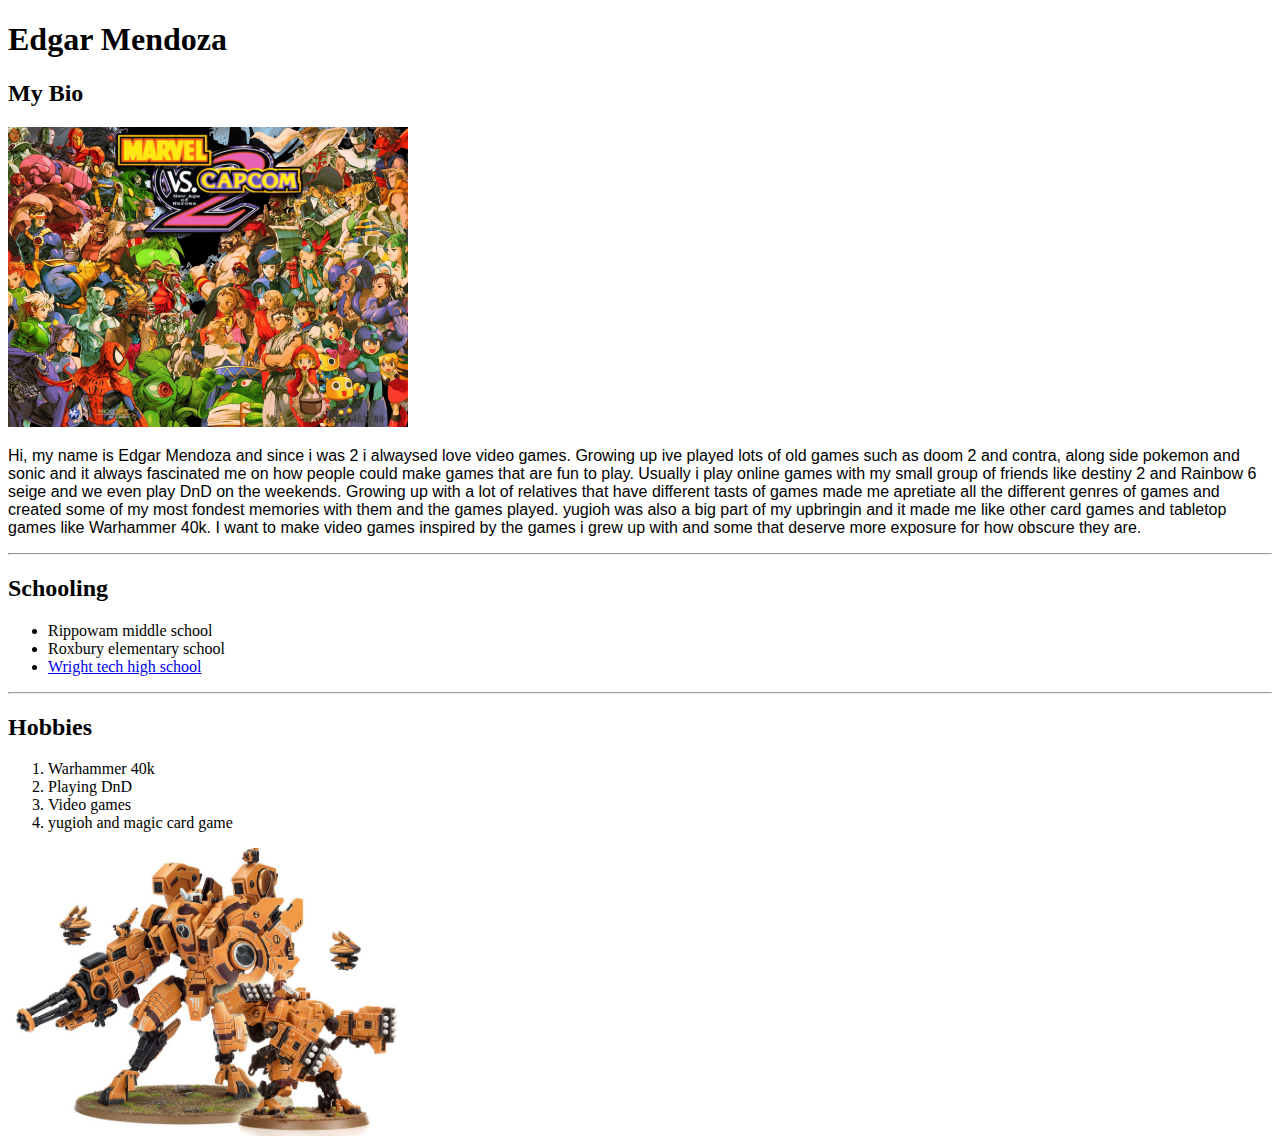
<file: w1/Index.html>
<!DOCTYPE html>
<html lang="en">
<head>
    <meta charset="UTF-8">
    <meta name="viewport" content="width=device-width, initial-scale=1.0">
    <title>Homework1</title>
    <h1>Edgar Mendoza</h1>
    <h2>My Bio</h2>
    <img src="images/MvC2.jpg" alt="Marvel vs Capcom 2" width="400">



    <p style="width:600xp; font-family: Impact, Haettenschweiler, 'Arial Narrow Bold', sans-serif;"> Hi, my name is Edgar Mendoza and since i was 2 i alwaysed love video games. Growing up ive played lots of old games such as doom 2 and contra, along side pokemon and sonic and it always fascinated me on how people could make games that are fun to play. Usually i play online games with my small group of friends like destiny 2 and Rainbow 6 seige and we even play DnD on the weekends. Growing up with a lot of relatives that have different tasts of games made me apretiate all the different genres of games and created some of my most fondest memories with them and the games played. yugioh was also a big part of my upbringin and it made me like other card games and tabletop games like Warhammer 40k. I want to make video games inspired by the games i grew up with and some that deserve more exposure for how obscure they are. </p> 
   <hr>
   <h2>Schooling</h2>
   <ul>
       <li>Rippowam middle school</li>
       <li>Roxbury elementary school</li>
       <li><a href="https://wright.cttech.org/"> Wright tech high school</a></li>
   </ul>
   <hr>
   <h2>Hobbies</h2>
   <ol>
       <li>Warhammer 40k</li>
       <li>Playing DnD</li>
       <li>Video games</li>
       <li>yugioh and magic card game</li>
   </ol>
   <img src="images/Riptide.jpg" alt="Warhammer 40k Tau Riptide" width="400">

</html>
</file>
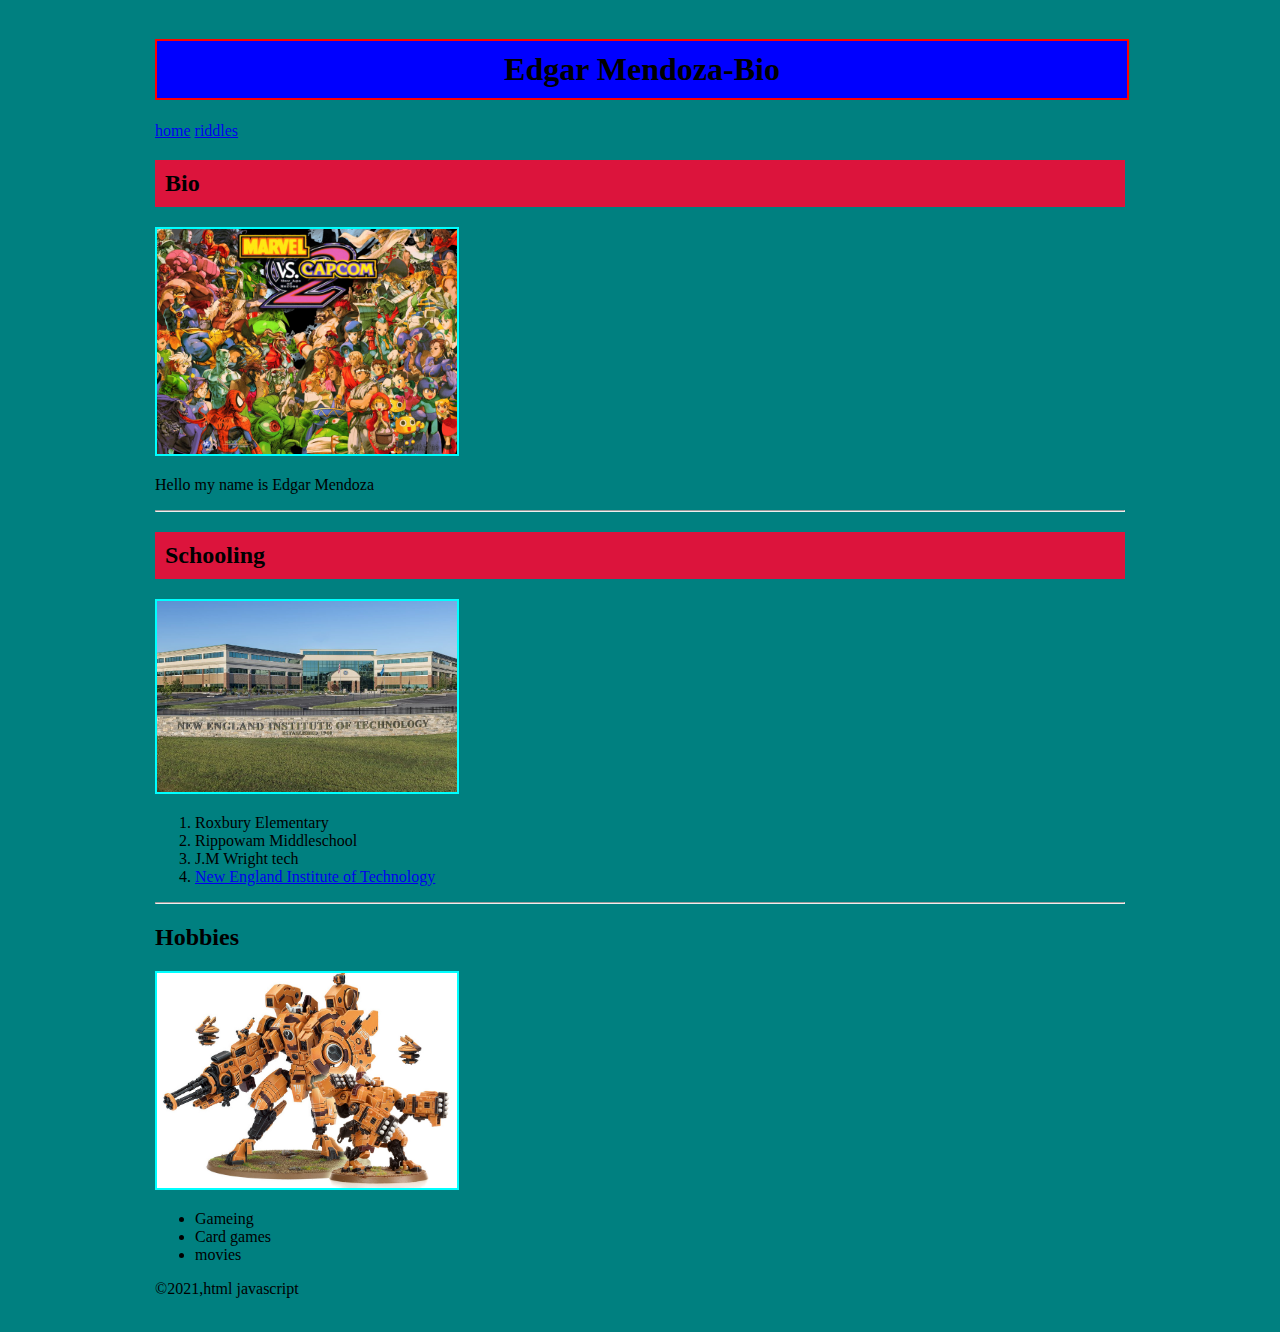
<file: w2/index.html>
<!DOCTYPE html>
<html lang="en">
<head>
    <meta charset="UTF-8">
    <meta name="viewport" content="width=device-width, initial-scale=1.0">
    <title>Edgar Mendoza Bio</title>
    <link rel="stylesheet" href="style.css">
</head>
<body>
    <div id="container">
        <h1>Edgar Mendoza-Bio</h1>
        <div class="nav-bar">
            <a href="index.html"> home</a>
            <a href="riddles.html"> riddles</a>
        </div>
        <h2 class="sections"> Bio</h2>
        <img src="images/MvC2.jpg" alt="Bio-image" width="300">
        <p>Hello my name is Edgar Mendoza</p>
        <hr>
        <h2 class="sections"> Schooling</h2>
        <img src="images/New england.jpg" alt="NEIT" width="300">
        <ol>
            <li>Roxbury Elementary</li>
            <li>Rippowam Middleschool</li>
            <li>J.M Wright tech</li>
            <li><a href="http://www.neit.edu">New England Institute of Technology</a></li>
        </ol>
        <hr>
        <h2 class="section">Hobbies</h2>
        <img src="images/Riptide.jpg" alt="Warhammer" width="300">
        <ul>
            <li>Gameing</li>
            <li>Card games</li>
            <li>movies</li>
        </ul>
        <p class="footer">&copy;2021,html javascript</p>
    </div>
</body>
</html>
</file>
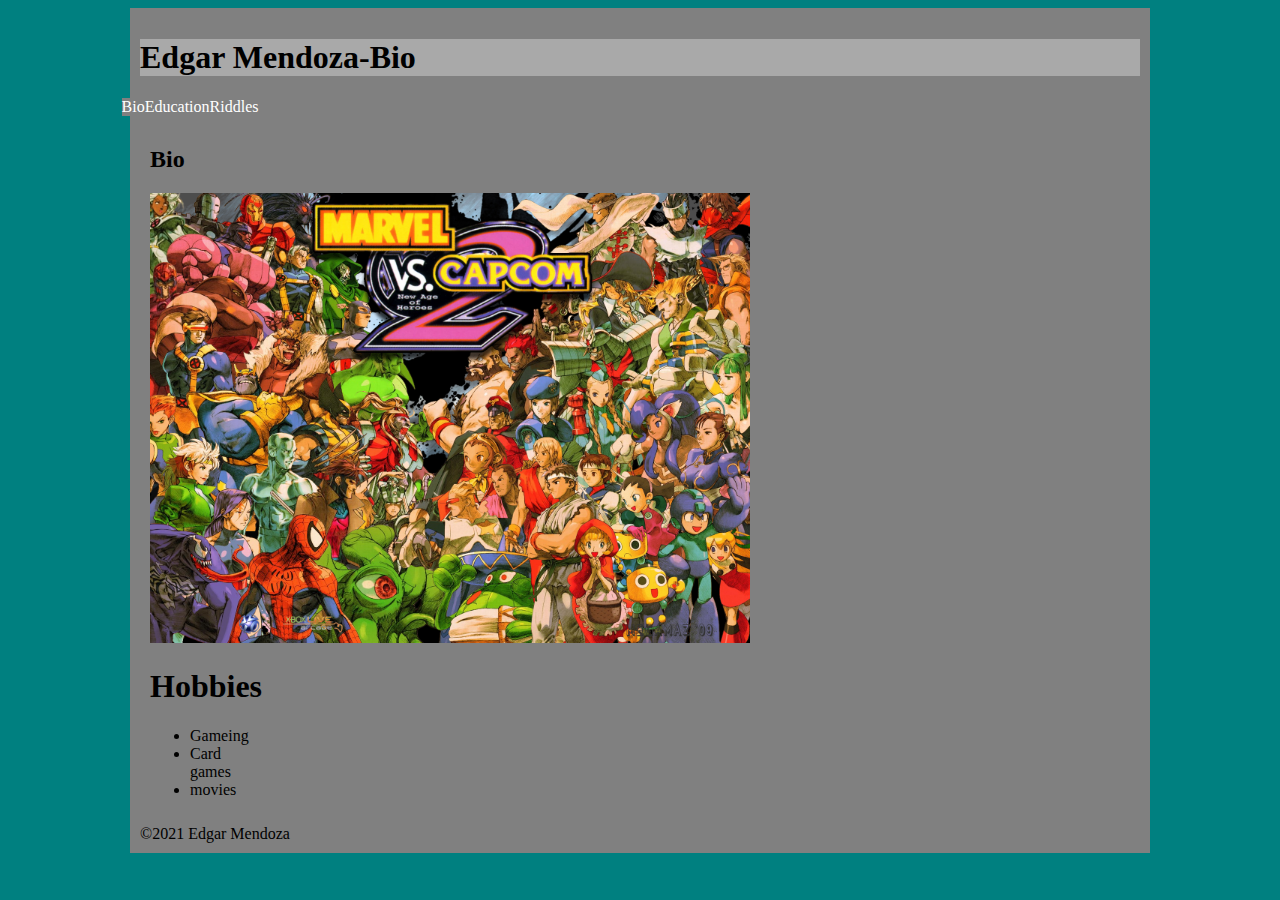
<file: w3/index.html>
<!DOCTYPE html>
<html lang="en">
<head>
    <meta charset="UTF-8">
    <meta name="viewport" content="width=device-width, initial-scale=1.0">
    <title>Edgar Mendoza Bio</title>
    <link rel="stylesheet" href="style.css">
</head>
<body>
    <div id="container">
        <header><h1>Edgar Mendoza-Bio</h1></header>
        <nav>
            <a href="index.html"> Bio</a>
            <a href="school.html"> Education</a>
            <a href="riddles.html"> Riddles</a>
        </nav>
        <div id="content">
            <section>
                <h2>Bio</h2>
                <img src="images/MvC2.jpg" alt="me" width="600">
                <p></p>
            </section>
            <aside>
                <h1>Hobbies</h1>
                <ul>
                    <li>Gameing</li>
            <li>Card games</li>
            <li>movies</li>
                </ul>
            </aside>
        </div>
        <footer>&copy;2021 Edgar Mendoza</footer>
    </div>

</body>
</html>
</file>
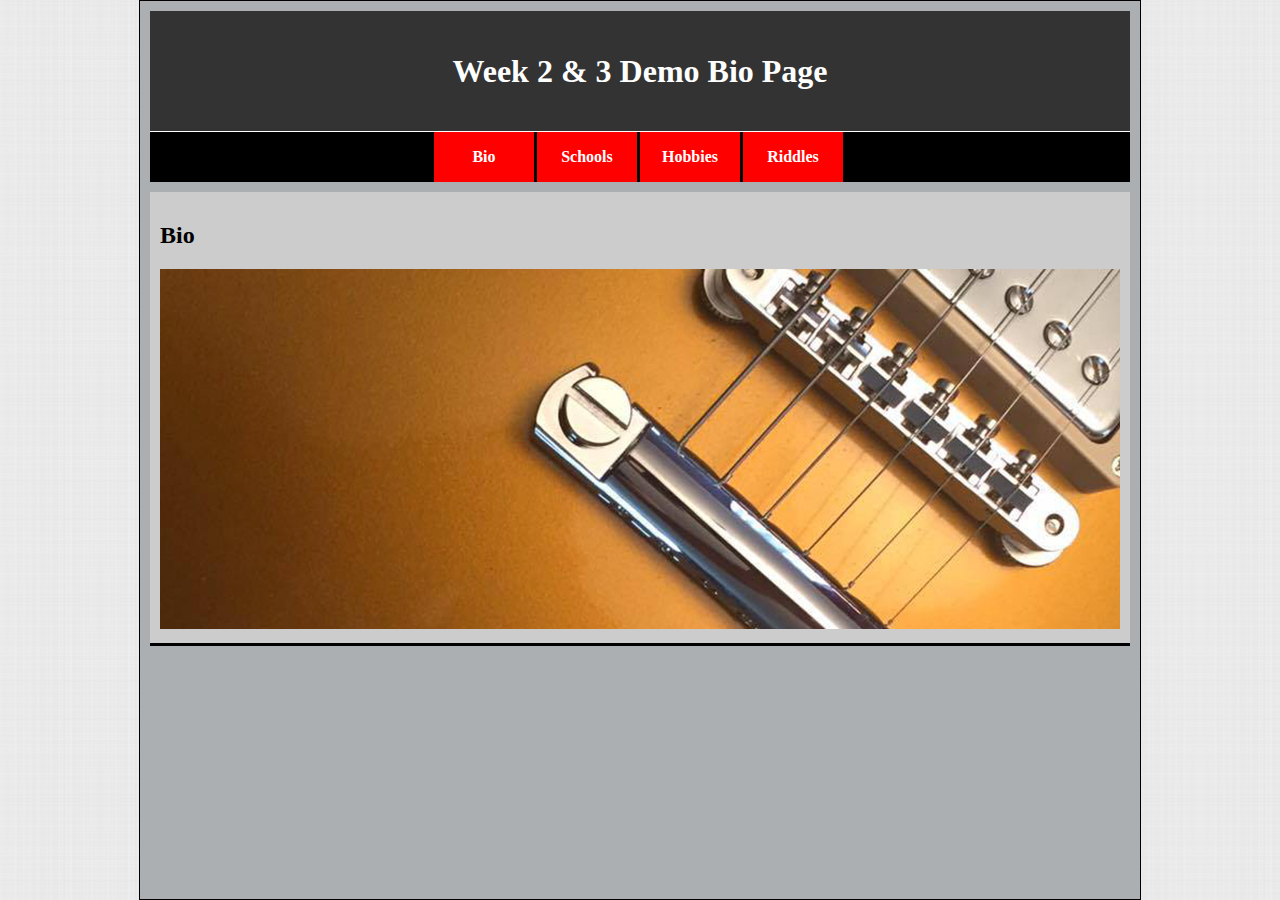
<file: Week3Lab/index.html>
<!DOCTYPE html>
<html lang="en">
<head>
    <meta charset="UTF-8">
    <meta name="viewport" content="width=device-width, initial-scale=1.0">
    <title>Home page - Week 3 Lab</title>
    <link rel="stylesheet" href="css/Week3.css">
</head>
<body>
    <div id="main-container">
        <h1 id="header">Week 2 & 3 Demo Bio Page</h1>
        <div id="nav">
            <a href="#" class="btn">Bio</a>
            <a href="#" class="btn">Schools</a>
            <a href="#" class="btn">Hobbies</a>
            <a href="#" class="btn">Riddles</a>
        </div>
        <div class="section">
            <h2 class="tittle">Bio</h2>
            <img src="images/bio.jpg" alt="Bio Image">
        </div>
    </div>
    
</body>
</html>
</file>
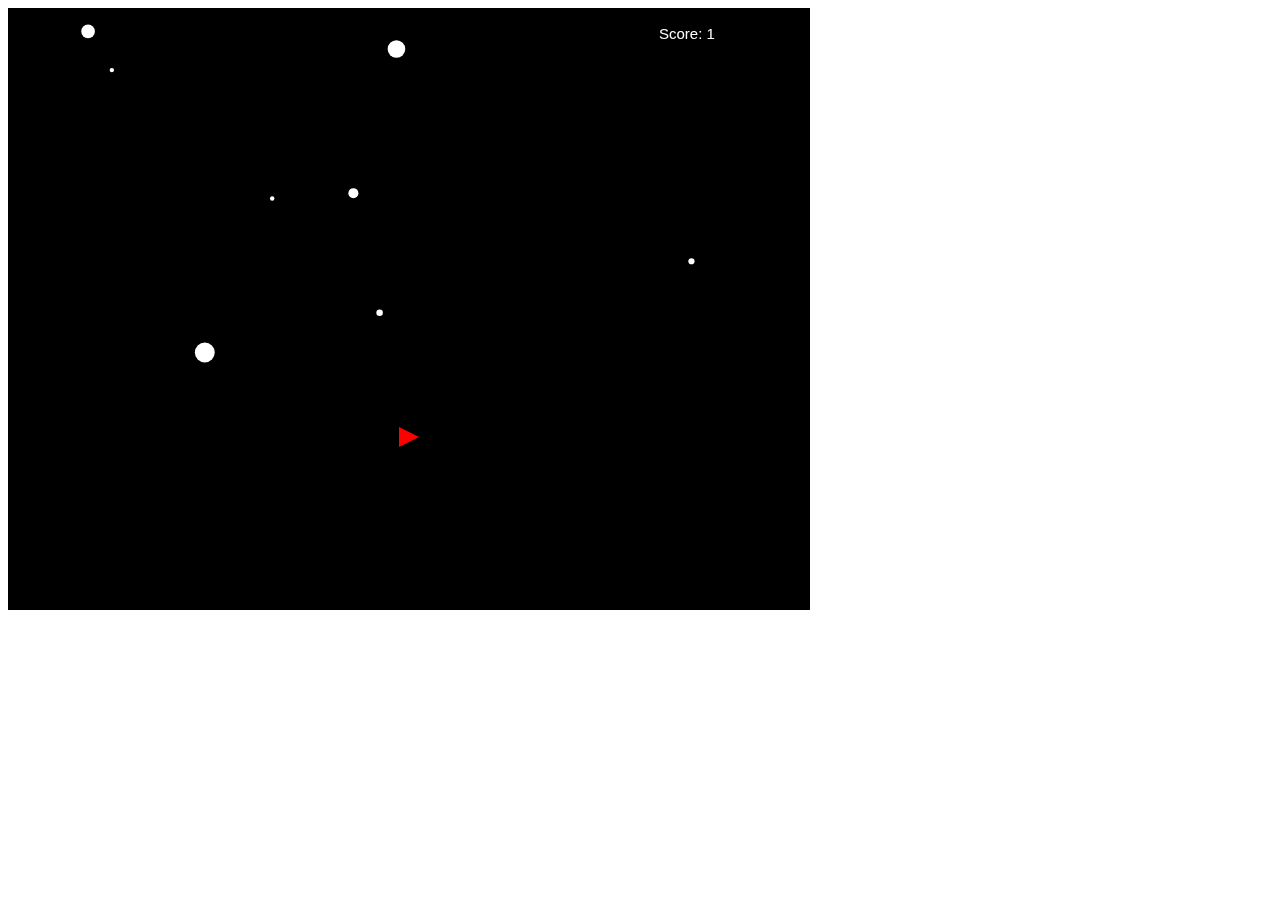
<file: Week8Lab/index.html>
<!DOCTYPE html>
<html lang="en">
<head>
    <meta charset="UTF-8">
    <meta name="viewport" content="width=device-width, initial-scale=1.0">
    <title>Asteroid Avoidance</title>
</head>
<body>
    <canvas width="800" height="600" style="border: 1px solid black; background-color: black;"></canvas>
    <script src="script.js"></script>
</body>
</html>
</file>
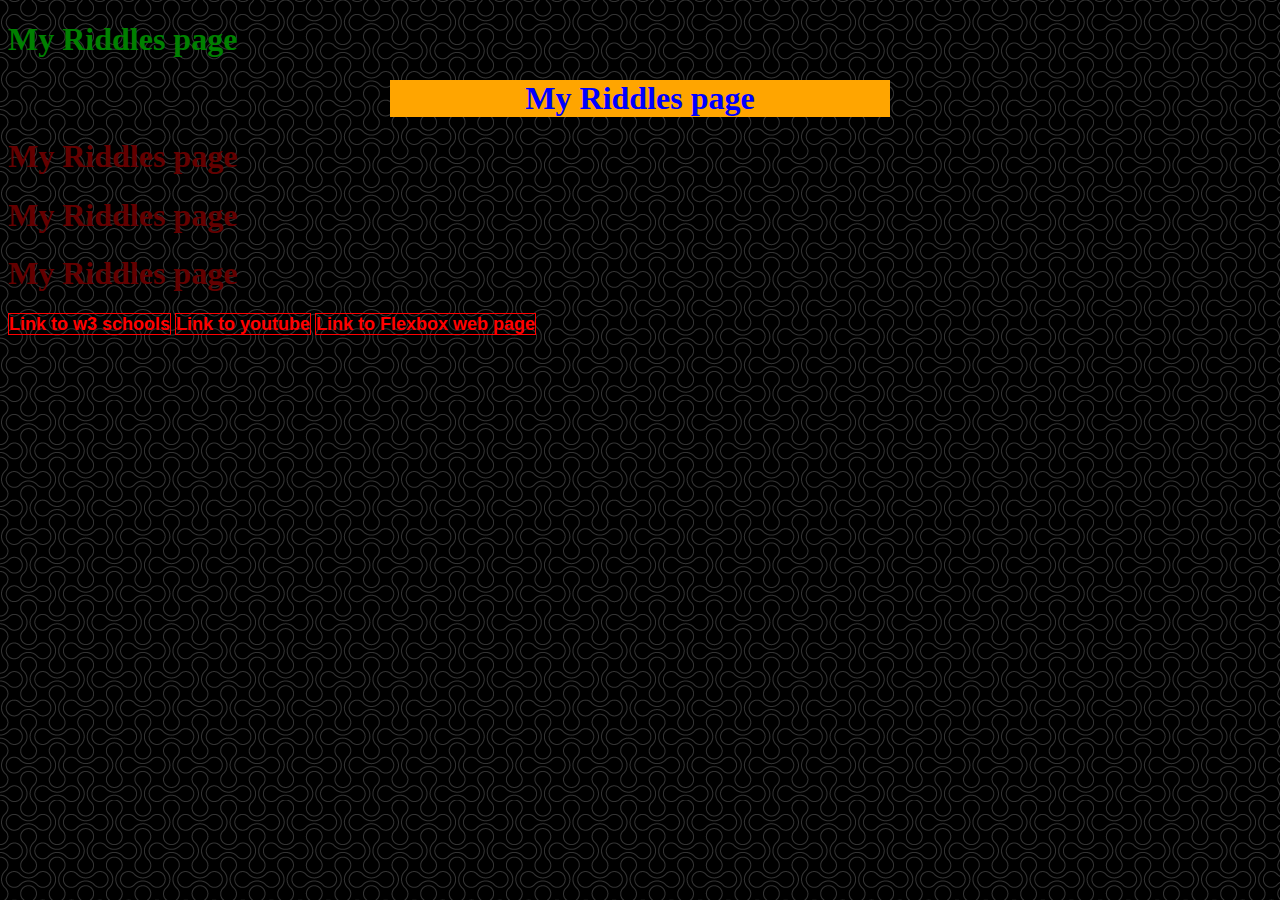
<file: week1Lab/Week2Lab/index.html>
<!DOCTYPE html>
<html lang="en">
<head>
    <meta charset="UTF-8">
    <meta name="viewport" content="width=device-width, initial-scale=1.0">
    <title>week2Lab</title>
    <link rel="stylesheet" href="style.css">
    <!--Example of In Document StyleSheet-->
    <style>
        /*This is a CSS comment*/
        /*Example of in Document Rule*/
        h1{
            color: rgba(100, 0, 0);
        }

        .newHeader{
            color: orange;
        }
    
    
     </style>
     <script>
         //this is a line comment
         /*multiline block comment*/$//alert(Date());
     </script>
     <script src="myJavaScript.js"></script>
</head>
<body>
    <!--Examples of inline stylesheet-->
    <h1 style="color:green">My Riddles page</h1>
    <h1 id="newHeader">My Riddles page</h1>
    <h1 class="newClassHeader">My Riddles page</h1>
    <h1 class="newClassHeader">My Riddles page</h1>
    <h1 class="newClassHeader">My Riddles page</h1>
    <a href="#">Link to w3 schools</a>
    <a href="http://youtube.com">Link to youtube</a>
    <a href="flexbox.html">Link to Flexbox web page</a>
</body>
</html>
</file>
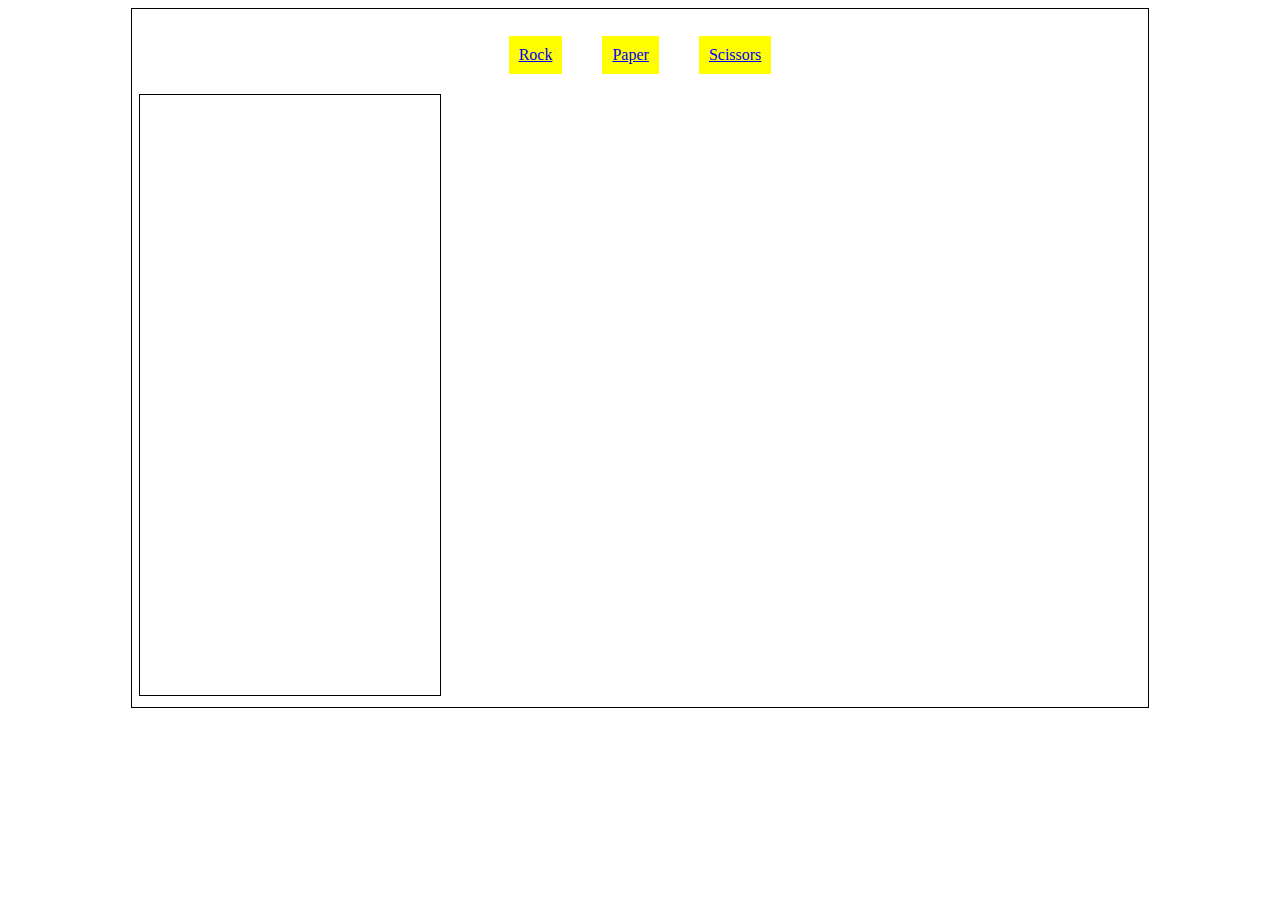
<file: w6/RPS/RPS/index.html>
<!DOCTYPE html>
<html lang="en">
<head>
    <meta charset="UTF-8">
    <meta name="viewport" content="width=device-width, initial-scale=1.0">
    <title>Rock Paper Scissors</title>
    <meta name="author" content="Jay Aguiar">
    <link rel="stylesheet" href="style.css">
</head>
<body>
    <div id="container">
        <nav>
            <a href="#" id="rock">Rock</a>
            <a href="#" id="paper">Paper</a>
            <a href="#" id="scissors">Scissors</a>
        </nav>
        <canvas id=width="1000" height="600"></canvas>
    </div>
    <script src="rps.js"></script>
</body>
</html>
</file>
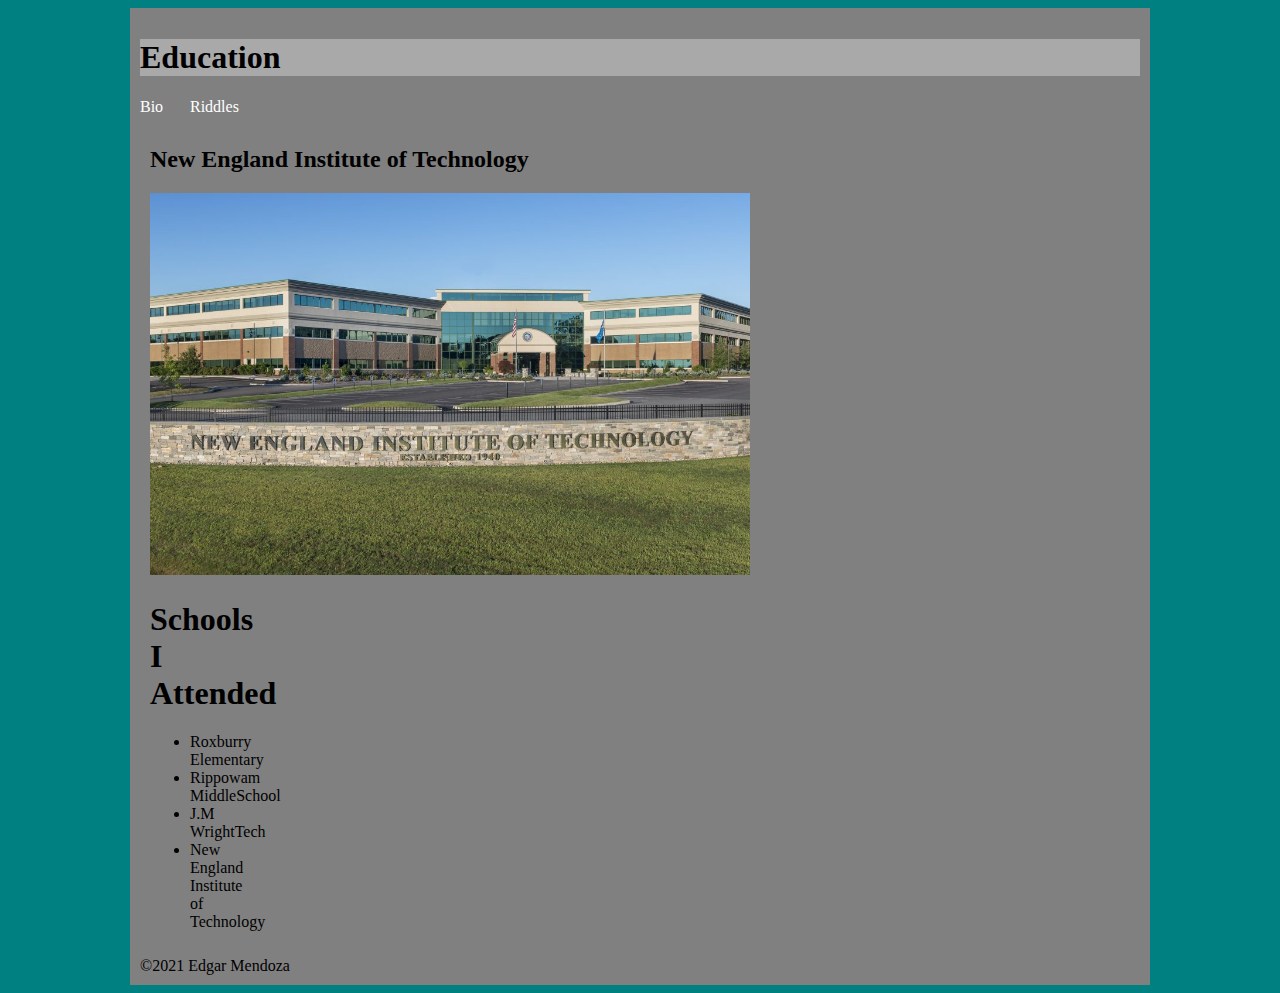
<file: w3/school.html>
<!DOCTYPE html>
<html lang="en">
<head>
    <meta charset="UTF-8">
    <meta name="viewport" content="width=device-width, initial-scale=1.0">
    <title>Education</title>
    <link rel="stylesheet" href="style.css">
</head>
<body>
    <div id="container">
        <header><h1>Education</h1></header>
        <nav>
            <a href="index.html"> Bio</a>
            <a href="riddles.html"> Riddles</a>
        </nav>
        <div id="content">
            <section>
                <h2>New England Institute of Technology</h2>
                <img src="images/New england.jpg" alt="School" width="600">
                <p></p>
            </section>
            <aside>
                <h1>Schools I Attended</h1>
                <ul>
                    <li>Roxburry Elementary</li>
            <li>Rippowam MiddleSchool</li>
            <li>J.M WrightTech</li>
            <li>New England Institute of Technology</li>
                </ul>
            </aside>
        </div>
        <footer>&copy;2021 Edgar Mendoza</footer>
    </div>
</body>   
</html>
</file>
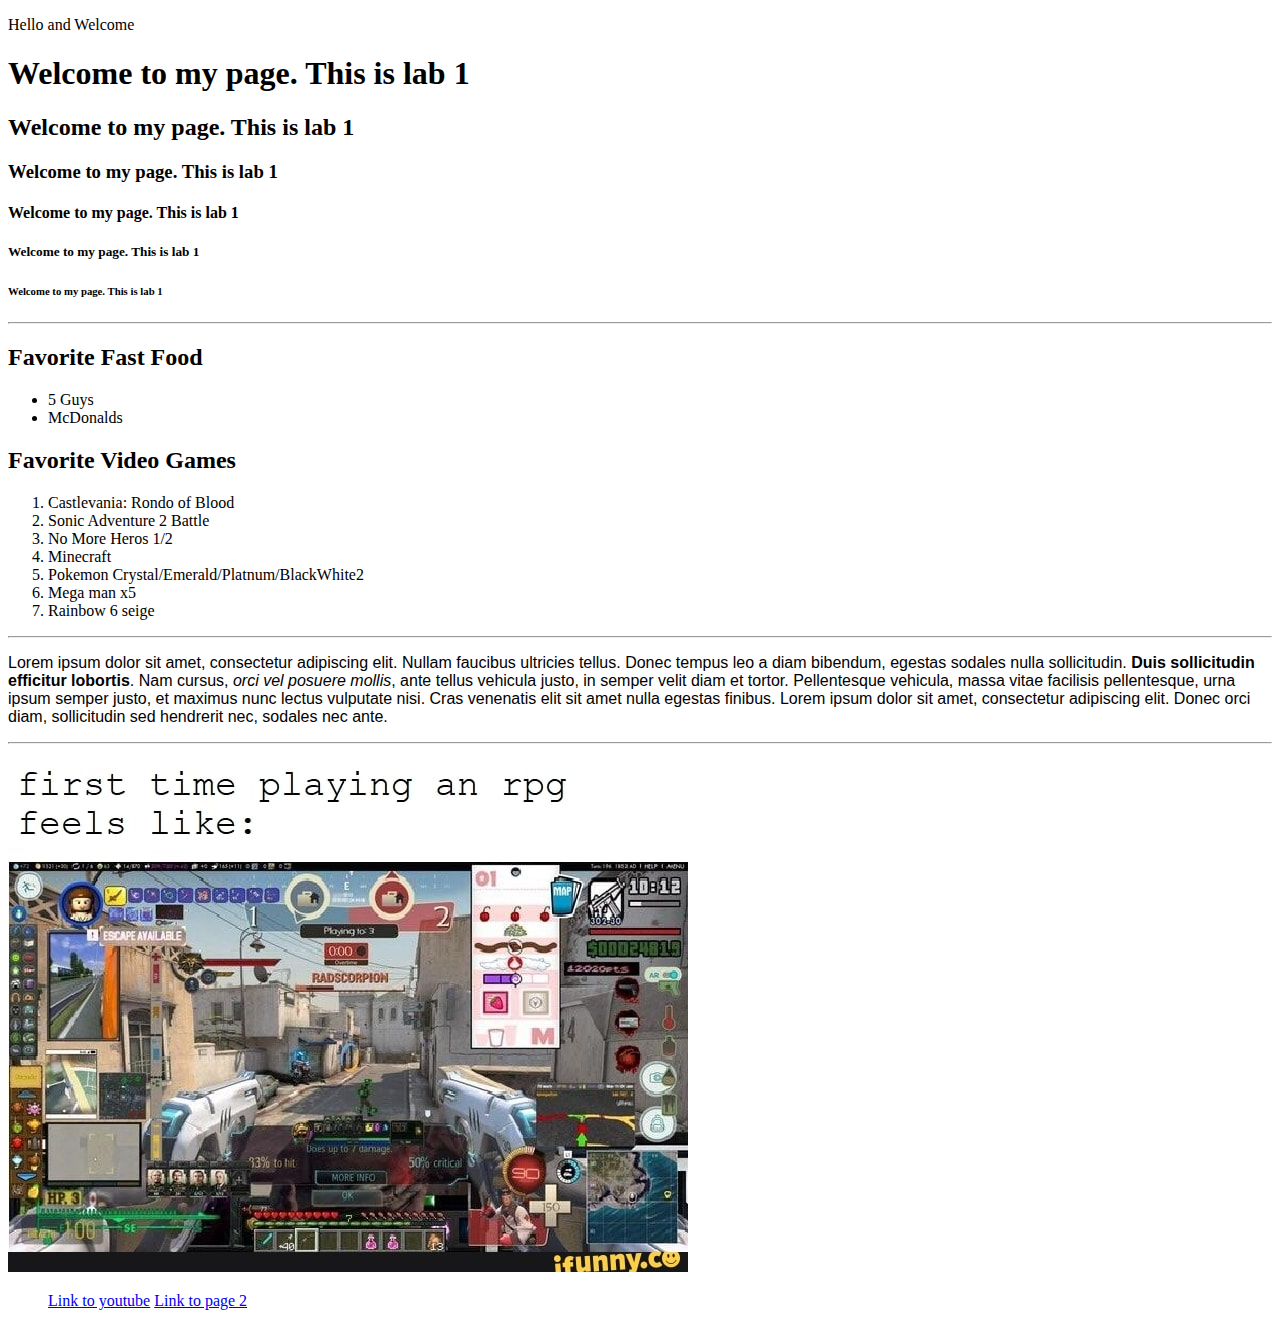
<file: week1Lab/LabTemp.html>
<!DOCTYPE html>
<html lang="en">
<head>
    <meta charset="UTF-8">
    <meta name="viewport" content="width=device-width, initial-scale=1.0">
    <title>Week 1 Lab</title>
</head>
<body>
<!--This is a paragraph element-->
    <p>Hello and Welcome</p>
<!--Header Element-->
<H1>Welcome to my page. This is lab 1</H1>
<H2>Welcome to my page. This is lab 1</H2>
<H3>Welcome to my page. This is lab 1</H3>
<H4>Welcome to my page. This is lab 1</H4>
<H5>Welcome to my page. This is lab 1</H5>
<H6>Welcome to my page. This is lab 1</H6>
<hr>
<h2>Favorite Fast Food </h2>
<!--Unorderd List-->
<ul>
    <!--List Element-->
    <li>5 Guys</li>
    <li>McDonalds</li>
</ul>

<!--Ordered List-->
<h2>Favorite Video Games</h2>
<ol>
<li>Castlevania: Rondo of Blood</li>
<li>Sonic Adventure 2 Battle</li>
<li>No More Heros 1/2</li>
<li>Minecraft</li>
<li>Pokemon Crystal/Emerald/Platnum/BlackWhite2</li>
<li>Mega man x5</li>
<li>Rainbow 6 seige</li>
</ol>

<hr>
<!--Example Paragraph-->
<p style="width:600xp; font-family: Impact, Haettenschweiler, 'Arial Narrow Bold', sans-serif;">Lorem ipsum dolor sit amet, consectetur adipiscing elit. Nullam faucibus ultricies tellus. Donec tempus leo a diam bibendum, egestas sodales nulla sollicitudin. <b>Duis sollicitudin efficitur lobortis</b>. Nam cursus, <i>orci vel posuere mollis</i>, ante tellus vehicula justo, in semper velit diam et tortor. Pellentesque vehicula, massa vitae facilisis pellentesque, urna ipsum semper justo, et maximus nunc lectus vulputate nisi. Cras venenatis elit sit amet nulla egestas finibus. Lorem ipsum dolor sit amet, consectetur adipiscing elit. Donec orci diam, sollicitudin sed hendrerit nec, sodales nec ante.</p>

<hr>


<img src="image/ultimate gamer.jpg"  alt="RPG players be like">
<!--example of Anchor Element-->
<ul style="list-style-type: none;">
<a href="http://youtube.com">Link to youtube</a>
<a href="pagetwo.html">Link to page 2</a>
</ul>




</body>
</html>
</file>
<file: w2/style.css>
body{
    background-color:teal ;
    font-family: cursive;
    color: black;
    display:flex;
    justify-content: center;
}

#container{
    width: 970px;
    padding: 10px;

}

h1{
    width: 950px;
    padding: 10px;
    text-align: center;
    background-color: blue;
    border: 2px solid red;
}

.sections{
    width: 950px;
    padding: 10px;
    background-color: crimson;
}

img{
    border: 2px solid cyan;
}
</file>
<file: w3/style.css>
body{
    background-color:teal ;
    display:flex;
    justify-content: center;
}

#container{
    width: 1000px;
    padding: 10px;
    background-color: gray;

}

header{
    background-color:darkgray;
    
}

nav{
    display: flex;
    justify-content: center;
    width: 100px;
    background-color: honeydew;
}
a:link{
width: 100px;
background-color: gray;
color:white;
text-decoration: none;
}

#content{
    background-color:grey;
    width: 100px;
    padding: 10px;
}
section{
    width: 600px;
    background-color: gray;
}
</file>
<file: Week3Lab/css/Week3.css>
/*CSS goes here*/

html,body{
    margin:0;
    height: 100%;
    display: flex;
    justify-content: center;
    background-color: #999999;
    /*.. reaches out of CSS folder and into images folder*/
    background-image: url("../images/background.png");
}

#main-container{
    width:980px;
    padding:10px;
    border:1px solid black;
    background-color: #abafb1;
}

#header{
    width:960px;
    height:100px;
    padding:10px;
    background-color: #333333;
    color: white;
    font-family: Georgia, 'Times New Roman', Times, serif;
    line-height: 100px;
    margin:0;
    text-align: center;
}
#nav{
    display: flex;
    justify-content: center;
    background-color: black;
    border-top:1px solid white;
}

.btn{
    width:100px;
    height:50px;
    background-color: red;
    color: white;
    margin-right: 3px;
    text-align: center;
    text-decoration: none;
    font-weight: bold;
    line-height: 50px;
}

.btn:hover{
    background-color: orange;
}

.section{
    width:960px;
    padding:10px;
    background-color: #cccccc;
    margin-top: 10px;
    border-bottom: 3px solid black;
}

.title{
    width:960px;
    padding:5px;
    padding-bottom: 5px;
    background-color: #555555;
    text-align: center;
    color: white;
}

.txt{
    width:960px;
    text-align: justify;
    font-size: 18px;
}

#footer{
    width:960px;
    height:40px;
    text-align: center;
    font-size: 12px;
}
</file>
<file: week1Lab/Week2Lab/style.css>
#newHeader{
    color: blue; background-color: orange;
    width: 500px;
    text-align: center;
    margin:auto;
}
body{
    background-color:turquoise;
    background-image: url("images/double-bubble-dark.png");
}
h1{
    color: aqua;
}/* psudo Classes Example*/

a:link{
    color: red;
    font-size: Large;
    text-decoration: none;
    font-family: Arial, Helvetica, sans-serif;
    font-weight: bold;
    border: 1px solid;
}

a:visited{
    color: seagreen;
    border: 1px solid;
    font-family: Arial, Helvetica, sans-serif;
    font-weight: bold;
}

a:hover{
    text-decoration: underline;
    border: none;
}

a:active{
    color: yellow;
}
</file>
<file: w6/RPS/RPS/style.css>
body{
    display:flex;
    justify-content:center;
}
nav{
    display:flex;
    justify-content:center;
}
#container{
    box-sizing:border-box;
    width:1018px;
    border:1px solid black;
    padding:7px;
}
canvas{
    border: 1px solid black;
    box-sizing:border-box;
}
a:link, a:visited{
    display:inline-block;
    background-color:yellow;
    padding:10px;
    margin:20px;
}
</file>
